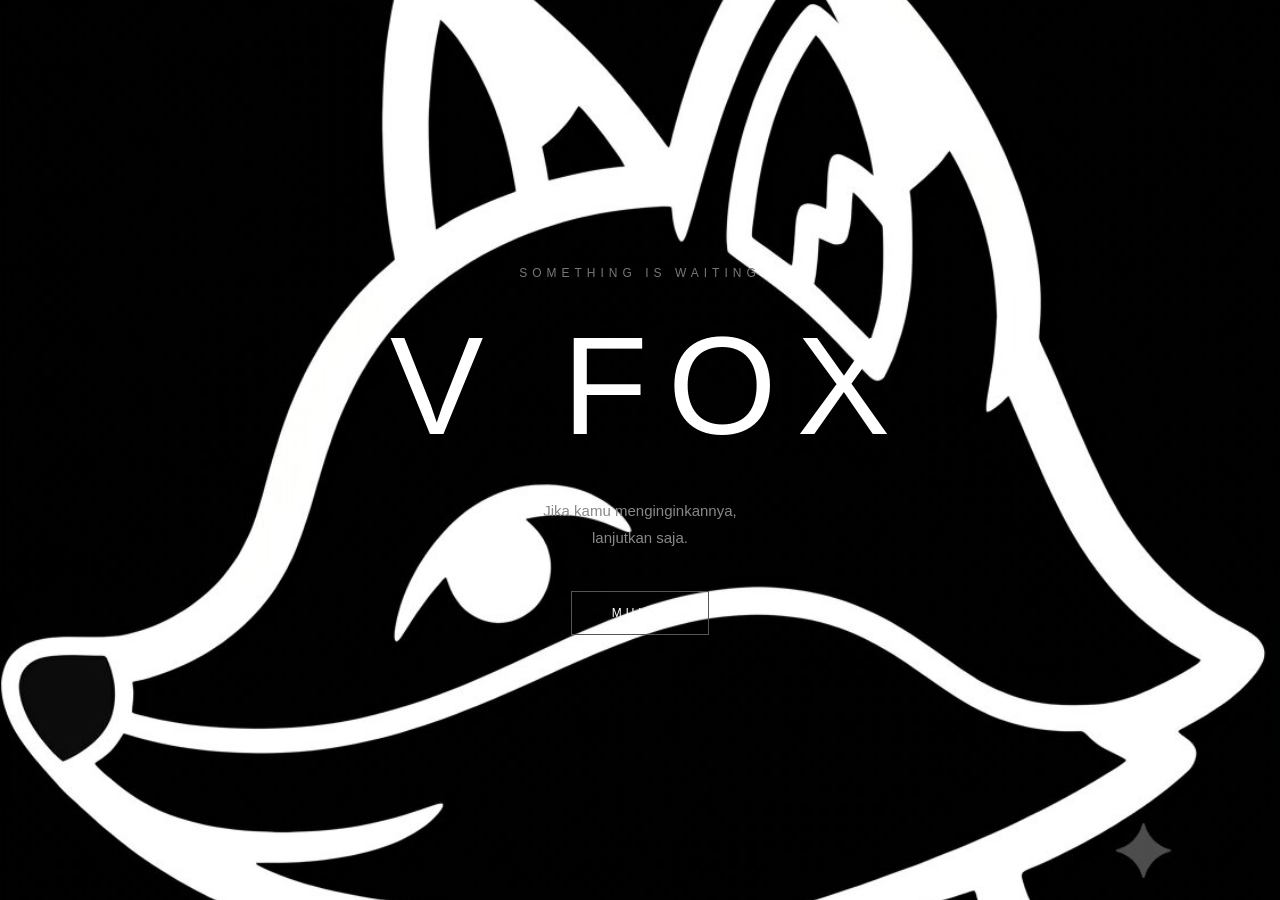
<file: index.html>
<!DOCTYPE html>
<html lang="id">
<head>
    <meta charset="UTF-8">
    <meta name="viewport" content="width=device-width, initial-scale=1.0">

    <title>V FOX</title>

    <link rel="stylesheet" href="style.css">
</head>

<body>

    <main class="intro">

        <div class="intro-content">

            <p class="small-text">
                SOMETHING IS WAITING
            </p>

            <h1>
                V FOX
            </h1>

            <p class="description">
                Jika kamu menginginkannya,<br>
                lanjutkan saja.
            </p>

            <button onclick="startGame()">
                MULAI
            </button>

        </div>

    </main>

    <script>

        function startGame() {
            window.location.href = "puzzle1.html";
        }

    </script>

</body>
</html>
</file>
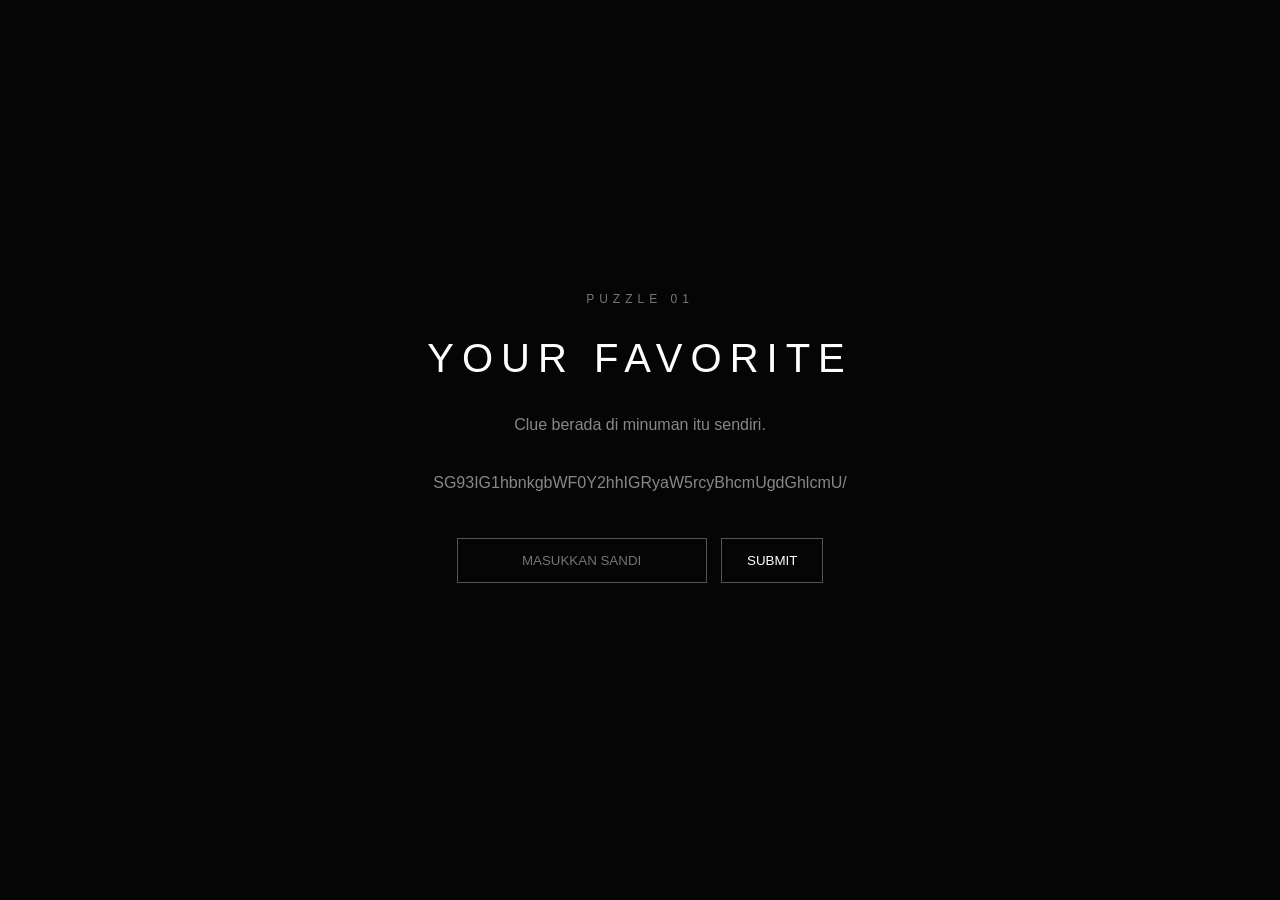
<file: puzzle1.html>
<!DOCTYPE html>
<html lang="id">
<head>
    <meta charset="UTF-8">
    <meta name="viewport" content="width=device-width, initial-scale=1.0">

    <title>V FOX - PUZZLE 1</title>

    <style>
        * {
            margin: 0;
            padding: 0;
            box-sizing: border-box;
        }

        body {
            background: #050505;
            color: white;
            font-family: Arial, sans-serif;

            min-height: 100vh;

            display: flex;
            justify-content: center;
            align-items: center;

            text-align: center;
        }

        .puzzle {
            width: 90%;
            max-width: 600px;
        }

        .puzzle-number {
            color: #777;
            letter-spacing: 5px;
            font-size: 12px;
            margin-bottom: 30px;
        }

        h1 {
            font-size: 40px;
            letter-spacing: 8px;
            font-weight: 300;
            margin-bottom: 30px;
        }

        .message {
            color: #888;
            line-height: 1.8;
            margin-bottom: 40px;
        }

        input {
            background: transparent;
            border: 1px solid #555;
            color: white;

            padding: 14px;
            width: 250px;

            text-align: center;
            outline: none;
        }

        button {
            background: transparent;
            color: white;

            border: 1px solid #555;

            padding: 14px 25px;
            margin-left: 10px;

            cursor: pointer;
        }

        button:hover {
            background: white;
            color: black;
        }

        #result {
            margin-top: 25px;
            color: #888;
        }
    </style>
</head>

<body>

    <main class="puzzle">

        <p class="puzzle-number">
            PUZZLE 01
        </p>

        <h1>
            YOUR FAVORITE
        </h1>

        <p class="message">
            Clue berada di minuman itu sendiri.
            <br><br>

            SG93IG1hbnkgbWF0Y2hhIGRyaW5rcyBhcmUgdGhlcmU/
        </p>

        <input
            type="text"
            id="answer"
            placeholder="MASUKKAN SANDI"
        >

        <button onclick="checkAnswer()">
            SUBMIT
        </button>

        <p id="result"></p>

    </main>

    <script>

        function checkAnswer() {

            let answer = document
                .getElementById("answer")
                .value
                .trim();

            if (answer === "10") {

                window.location.href = "puzzle2.html";

            } else {

                document
                    .getElementById("result")
                    .innerHTML =
                    "SALAH. COBA LAGI.";

            }

        }

    </script>

</body>
</html>
</file>
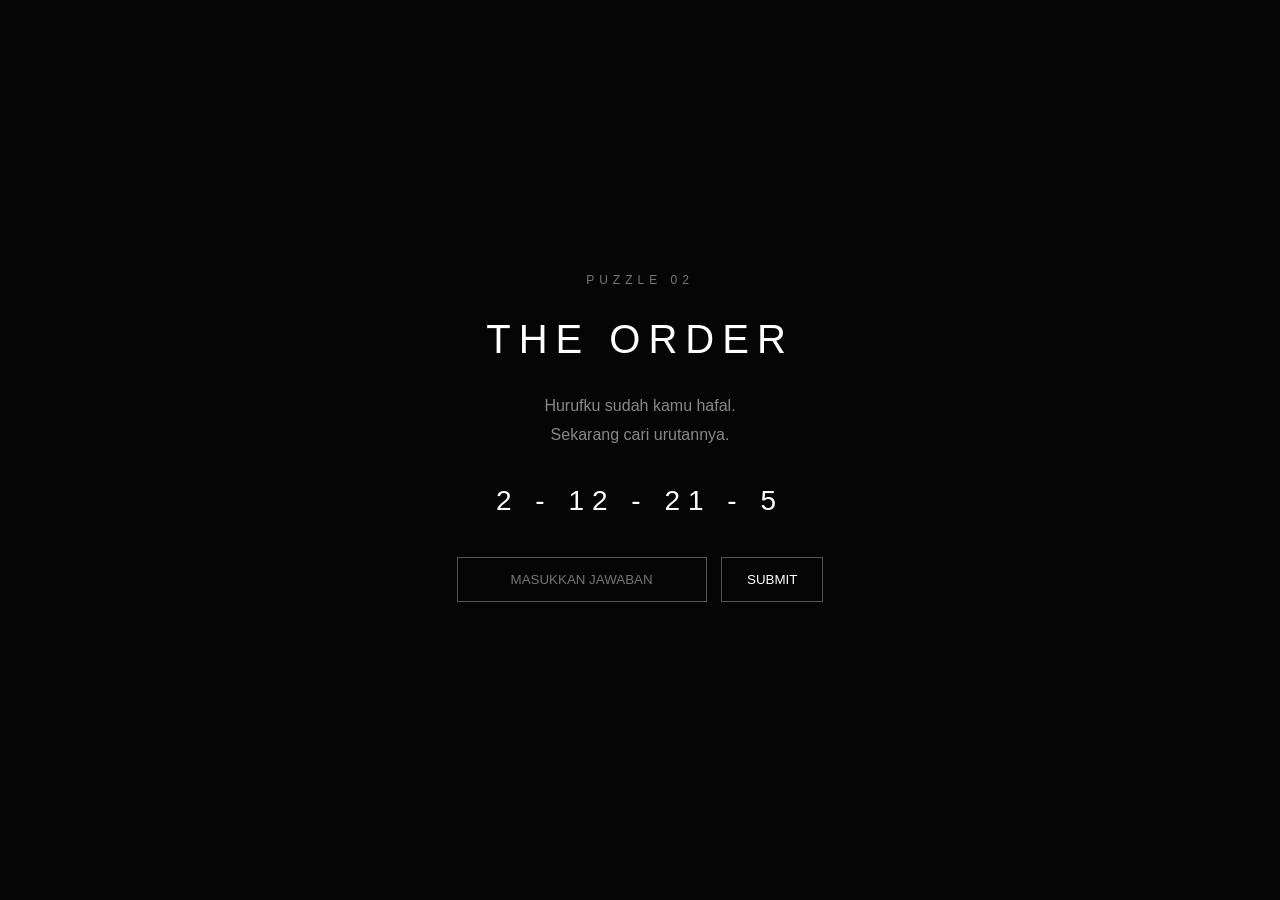
<file: puzzle2.html>
<!DOCTYPE html>
<html lang="id">
<head>
    <meta charset="UTF-8">
    <meta name="viewport" content="width=device-width, initial-scale=1.0">

    <title>V FOX - PUZZLE 2</title>

    <style>
        * {
            margin: 0;
            padding: 0;
            box-sizing: border-box;
        }

        body {
            background: #050505;
            color: white;
            font-family: Arial, sans-serif;

            min-height: 100vh;

            display: flex;
            justify-content: center;
            align-items: center;

            text-align: center;
        }

        .puzzle {
            width: 90%;
            max-width: 600px;
        }

        .puzzle-number {
            color: #777;
            letter-spacing: 5px;
            font-size: 12px;
            margin-bottom: 30px;
        }

        h1 {
            font-size: 40px;
            letter-spacing: 8px;
            font-weight: 300;
            margin-bottom: 30px;
        }

        .message {
            color: #888;
            line-height: 1.8;
            margin-bottom: 35px;
        }

        .code {
            font-size: 28px;
            letter-spacing: 8px;
            margin-bottom: 40px;
        }

        input {
            background: transparent;
            border: 1px solid #555;
            color: white;

            padding: 14px;
            width: 250px;

            text-align: center;
            outline: none;
        }

        button {
            background: transparent;
            color: white;

            border: 1px solid #555;

            padding: 14px 25px;
            margin-left: 10px;

            cursor: pointer;
        }

        button:hover {
            background: white;
            color: black;
        }

        #result {
            margin-top: 25px;
            color: #888;
        }
    </style>
</head>

<body>

    <main class="puzzle">

        <p class="puzzle-number">
            PUZZLE 02
        </p>

        <h1>
            THE ORDER
        </h1>

        <p class="message">
            Hurufku sudah kamu hafal.<br>
            Sekarang cari urutannya.
        </p>

        <div class="code">
            2 - 12 - 21 - 5
        </div>

        <input
            type="text"
            id="answer"
            placeholder="MASUKKAN JAWABAN"
        >

        <button onclick="checkAnswer()">
            SUBMIT
        </button>

        <p id="result"></p>

    </main>

    <script>

        function checkAnswer() {

            let answer = document
                .getElementById("answer")
                .value
                .trim()
                .toLowerCase();

            if (answer === "blue") {

                window.location.href = "puzzle3.html";

            } else {

                document
                    .getElementById("result")
                    .innerHTML =
                    "SALAH. CARI URUTANNYA LAGI.";

            }

        }

    </script>

</body>
</html>
</file>
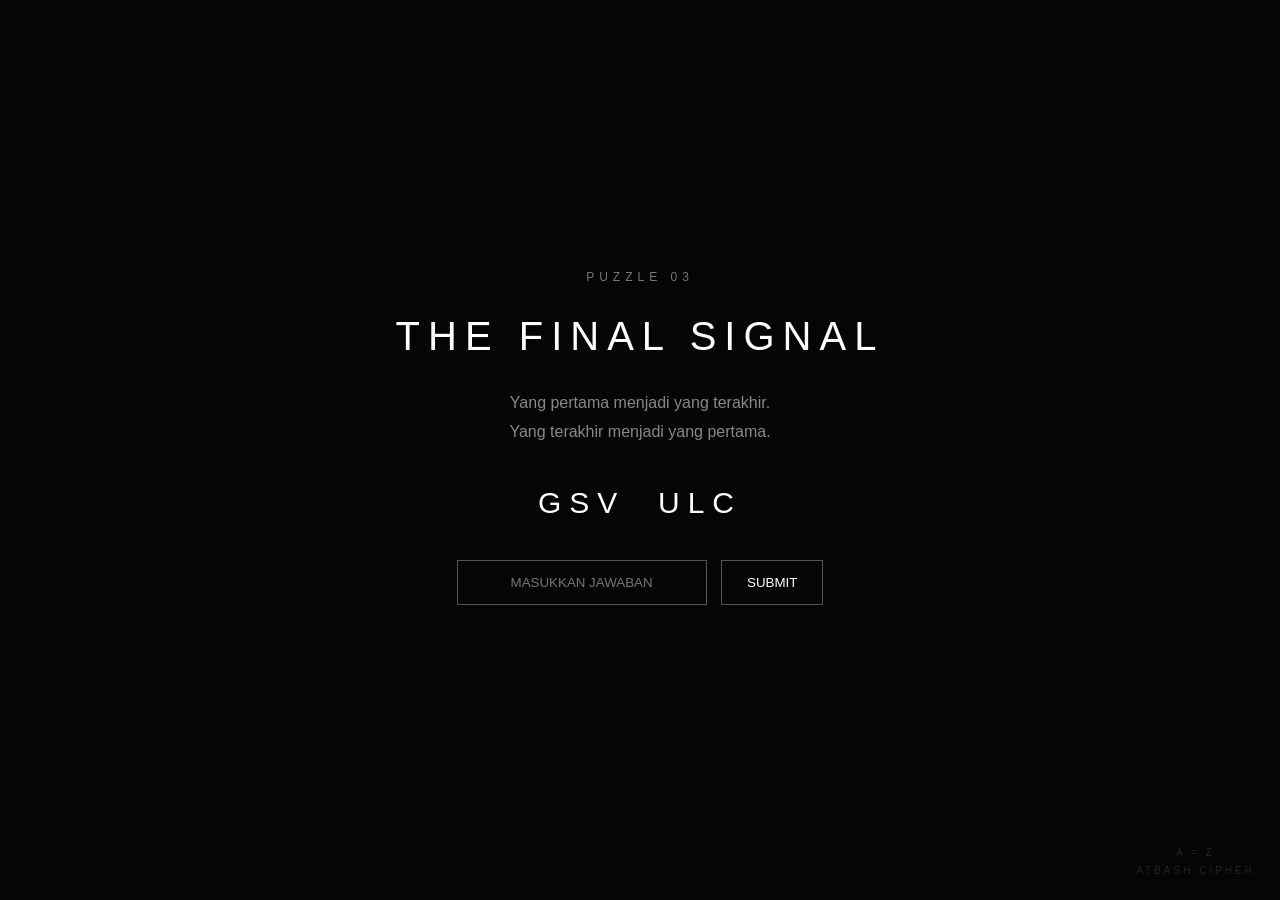
<file: puzzle3.html>
<!DOCTYPE html>
<html lang="id">
<head>
    <meta charset="UTF-8">
    <meta name="viewport" content="width=device-width, initial-scale=1.0">

    <title>V FOX - PUZZLE 3</title>

    <style>
        * {
            margin: 0;
            padding: 0;
            box-sizing: border-box;
        }

        body {
            background: #050505;
            color: white;
            font-family: Arial, sans-serif;

            min-height: 100vh;

            display: flex;
            justify-content: center;
            align-items: center;

            text-align: center;
        }

        .puzzle {
            width: 90%;
            max-width: 600px;
        }

        .puzzle-number {
            color: #777;
            letter-spacing: 5px;
            font-size: 12px;
            margin-bottom: 30px;
        }

        h1 {
            font-size: 40px;
            letter-spacing: 8px;
            font-weight: 300;
            margin-bottom: 30px;
        }

        .message {
            color: #888;
            line-height: 1.8;
            margin-bottom: 40px;
        }

        .code {
            font-size: 30px;
            letter-spacing: 8px;
            margin-bottom: 40px;
        }

        input {
            background: transparent;
            border: 1px solid #555;
            color: white;

            padding: 14px;
            width: 250px;

            text-align: center;
            outline: none;
        }

        button {
            background: transparent;
            color: white;

            border: 1px solid #555;

            padding: 14px 25px;
            margin-left: 10px;

            cursor: pointer;
        }

        button:hover {
            background: white;
            color: black;
        }

        #result {
            margin-top: 25px;
            color: #888;
        }

        .hidden-clue {
            position: fixed;
            bottom: 20px;
            right: 25px;

            font-size: 10px;
            letter-spacing: 3px;

            color: #222;

            line-height: 1.8;
        }
    </style>
</head>

<body>

    <main class="puzzle">

        <p class="puzzle-number">
            PUZZLE 03
        </p>

        <h1>
            THE FINAL SIGNAL
        </h1>

        <p class="message">
            Yang pertama menjadi yang terakhir.<br>
            Yang terakhir menjadi yang pertama.
        </p>

        <div class="code">
            GSV&nbsp;&nbsp;ULC
        </div>

        <input
            type="text"
            id="answer"
            placeholder="MASUKKAN JAWABAN"
        >

        <button onclick="checkAnswer()">
            SUBMIT
        </button>

        <p id="result"></p>

    </main>

    <p class="hidden-clue">
        A = Z<br>
        ATBASH CIPHER
    </p>

    <script>

        function checkAnswer() {

            let answer = document
                .getElementById("answer")
                .value
                .trim()
                .toLowerCase();

            if (answer === "the fox") {

                window.location.href = "prize.html";

            } else {

                document
                    .getElementById("result")
                    .innerHTML =
                    "BELUM. YANG PERTAMA MASIH MENUNGGU YANG TERAKHIR.";

            }

        }

    </script>

</body>
</html>
</file>
<file: style.css>
* {
    margin: 0;
    padding: 0;
    box-sizing: border-box;
}

body {
    background-image: url("the fox.jpg");
    background-size: cover;
    background-position: center;
    background-repeat: no-repeat;
    background-attachment: fixed;

    color: #ffffff;
    font-family: Arial, sans-serif;
}

.intro {
    min-height: 100vh;
    display: flex;
    justify-content: center;
    align-items: center;
    text-align: center;
    padding: 20px;
}

.intro-content {
    max-width: 600px;
}

.small-text {
    font-size: 12px;
    letter-spacing: 5px;
    color: #777;
    margin-bottom: 25px;
}

h1 {
    font-size: clamp(60px, 15vw, 140px);
    letter-spacing: 20px;
    margin-left: 20px;
    font-weight: 300;
}

.description {
    margin-top: 30px;
    margin-bottom: 40px;
    color: #888;
    line-height: 1.8;
    font-size: 15px;
}

button {
    background: transparent;
    color: white;
    border: 1px solid #555;
    padding: 14px 40px;
    font-size: 12px;
    letter-spacing: 4px;
    cursor: pointer;
    transition: 0.3s;
}

button:hover {
    background: white;
    color: black;
    border-color: white;
}
</file>
